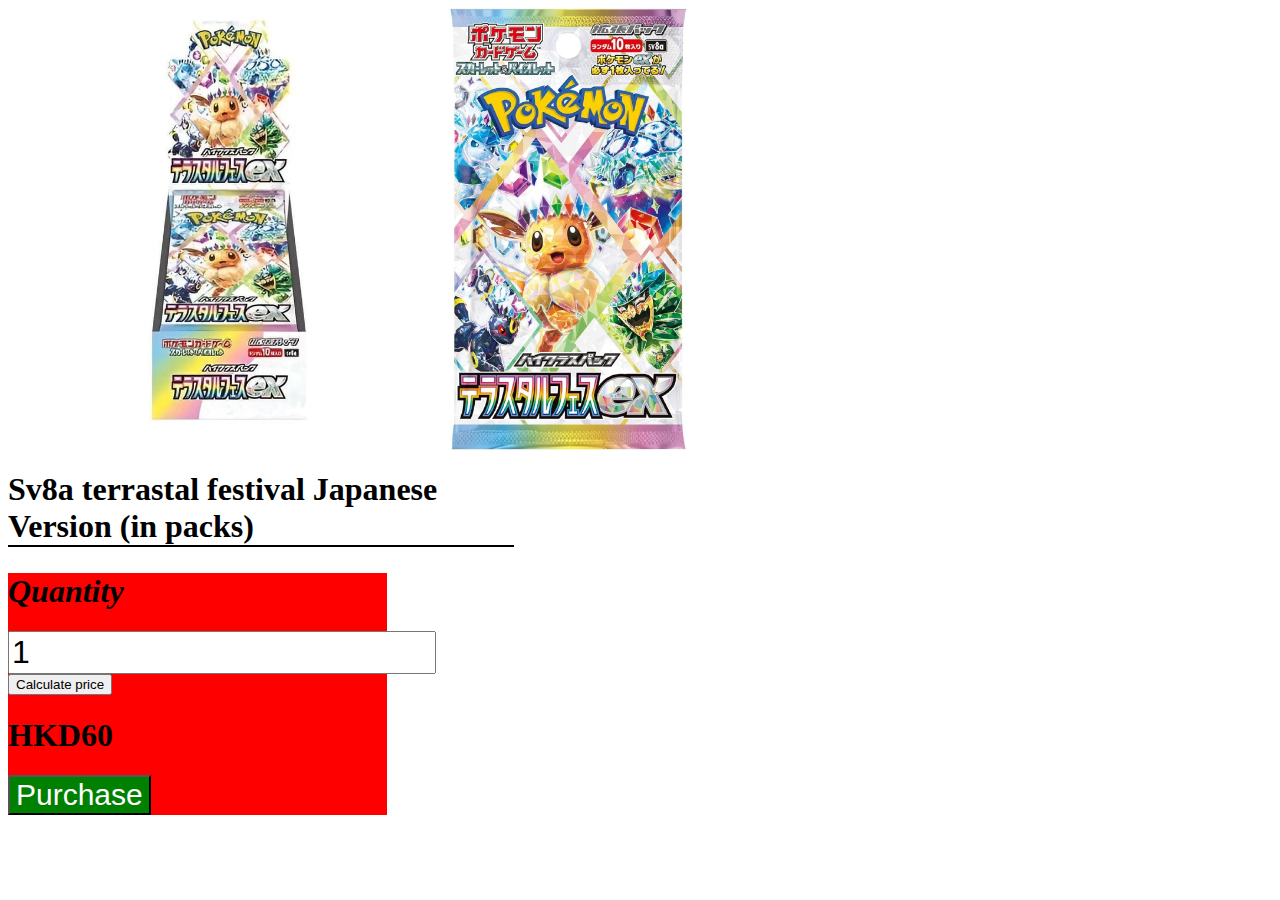
<file: 1.html>
<html>
    <head>
        <title>Sv8a terrastal festival Japanese Version</title>
        <link rel="stylesheet" href="1.css">
        <script>
            
            document.addEventListener("DOMContentLoaded", function() {
                clickdy.addEventListener("click", function() {
                    const priceCalculation = document.getElementById("priceCalculation");
                    const imp = document.getElementById("imp");
                    const clickdy = document.getElementById("clickdy");
                    let i = parseInt(imp) * 60;
                    priceCalculation.innerText = "HKD" + (imp.value * 60)
                    localStorage.setItem('price', imp.value);
                })
            })

            
        </script>
    </head>
 <!--1 pack HKD$60-->
 <!--10 packs HKD$600-->
 <div id="all">
    <div id="first">
        <img src="product1.1.jpg" alt="">
        <img src="product1.2.jpg" alt="">
    </div>
    <h1 id="titles">Sv8a terrastal festival Japanese Version (in packs)</h1>
    <div id="payment">

        <i><b><h1>Quantity</h1></b></i>
        <div>
            <input type="number" min="1" value="1" id="imp">
            <button id="clickdy">Calculate price</button>
        </div>
        <h1 id="priceCalculation">HKD60</h1>
        <button style="background-color: green; color: white; font-size: 30px;" onclick="location.href='contact.html'" >Purchase</button>
    </div>
 </div>
    
</html>
</file>
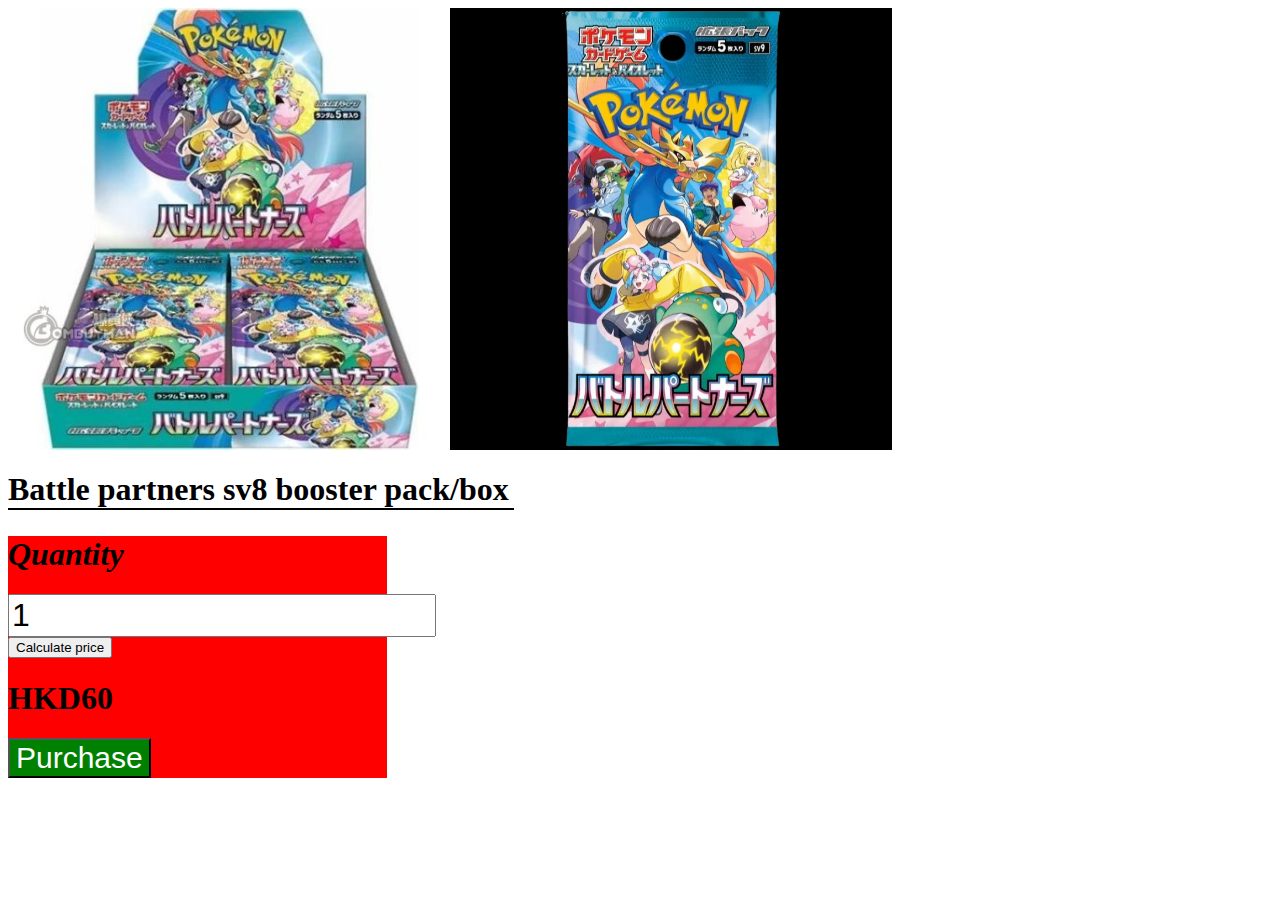
<file: 2.html>
<html>
    <head>
        <title>Sv8a terrastal festival Japanese Version</title>
        <link rel="stylesheet" href="2.css">
        <script>
            
            document.addEventListener("DOMContentLoaded", function() {
                clickdy.addEventListener("click", function() {
                    const priceCalculation = document.getElementById("priceCalculation");
                    const imp = document.getElementById("imp");
                    const clickdy = document.getElementById("clickdy");
                    let i = parseInt(imp) * 60;
                    priceCalculation.innerText = "HKD" + (imp.value * 60)
                    localStorage.setItem('price', imp.value);
                })
            })

        </script>
    </head>
 <!--1 pack HKD$60-->
 <!--10 packs HKD$600-->
 <div id="all">
    <div id="first">
        <img src="product2.1.jpg" alt="">
        <img src="product2.2.jpg" alt="">
    </div>
    <h1 id="titles">Battle partners sv8 booster pack/box</h1>
    <div id="payment">

        <i><b><h1>Quantity</h1></b></i>
        <div>
            <input type="number" min="1" value="1" id="imp">
            <button id="clickdy">Calculate price</button>
        </div>
        <h1 id="priceCalculation">HKD60</h1>
        <button style="background-color: green; color: white; font-size: 30px;" onclick="location.href='contact.html'">Purchase</button>
    </div>
 </div>
    
</html>
</file>
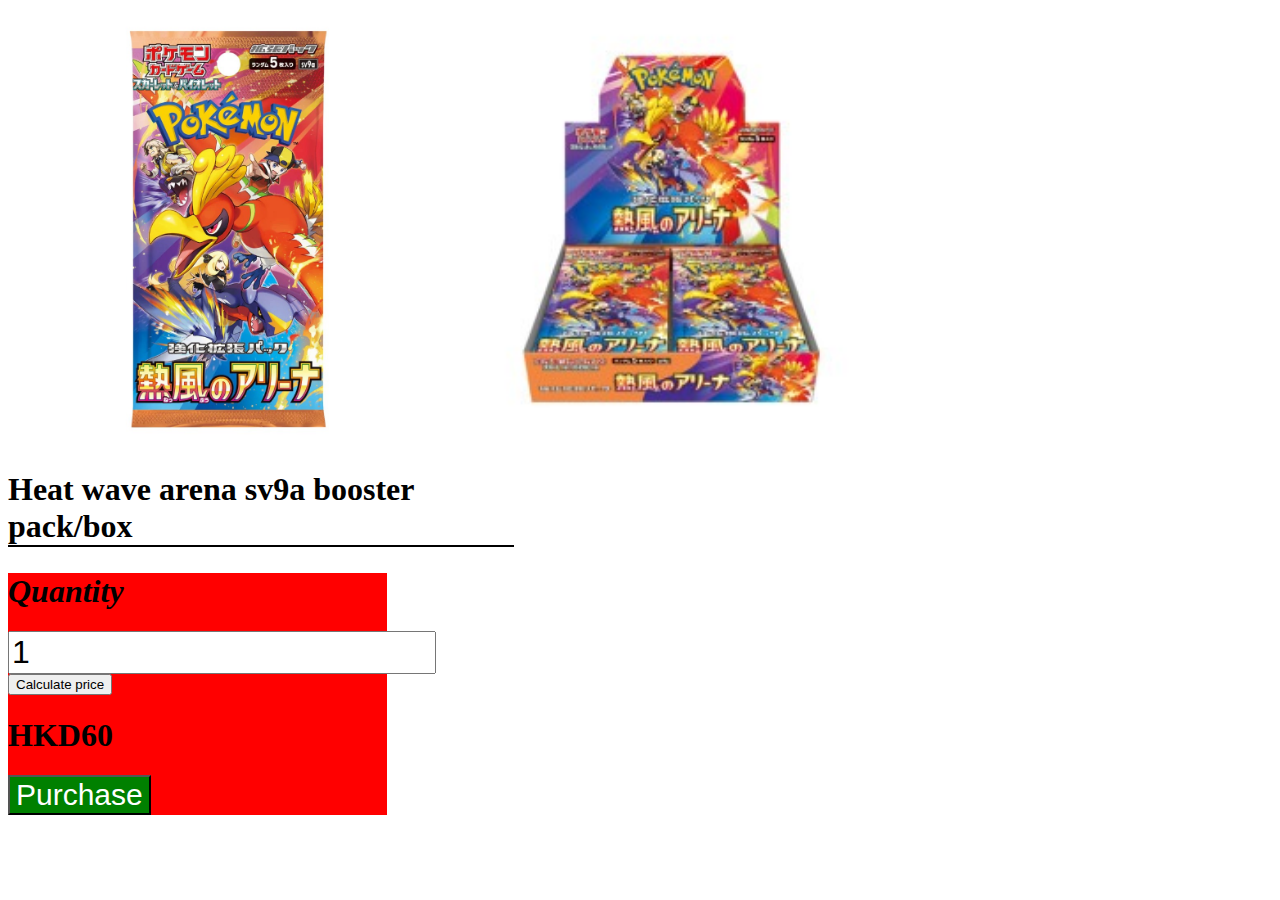
<file: 3.html>
<html>
    <head>
        <title>Sv8a terrastal festival Japanese Version</title>
        <link rel="stylesheet" href="1.css">
        <script>
            
            document.addEventListener("DOMContentLoaded", function() {
                clickdy.addEventListener("click", function() {
                    const priceCalculation = document.getElementById("priceCalculation");
                    const imp = document.getElementById("imp");
                    const clickdy = document.getElementById("clickdy");
                    let i = parseInt(imp) * 60;
                    priceCalculation.innerText = "HKD" + (imp.value * 60)
                    localStorage.setItem('price', imp.value);
                })
            })

        </script>
    </head>
 <!--1 pack HKD$60-->
 <!--10 packs HKD$600-->
 <div id="all">
    <div id="first">
        <img src="prodcut3.1.jpg" alt="">
        <img src="product3.2.jpg" alt="">
    </div>
    <h1 id="titles">Heat wave arena sv9a booster pack/box</h1>
    <div id="payment">

        <i><b><h1>Quantity</h1></b></i>
        <div>
            <input type="number" min="1" value="1" id="imp">
            <button id="clickdy">Calculate price</button>
        </div>
        <h1 id="priceCalculation">HKD60</h1>
        <button style="background-color: green; color: white; font-size: 30px;" onclick="location.href='contact.html'">Purchase</button>
    </div>
 </div>
    
</html>
</file>
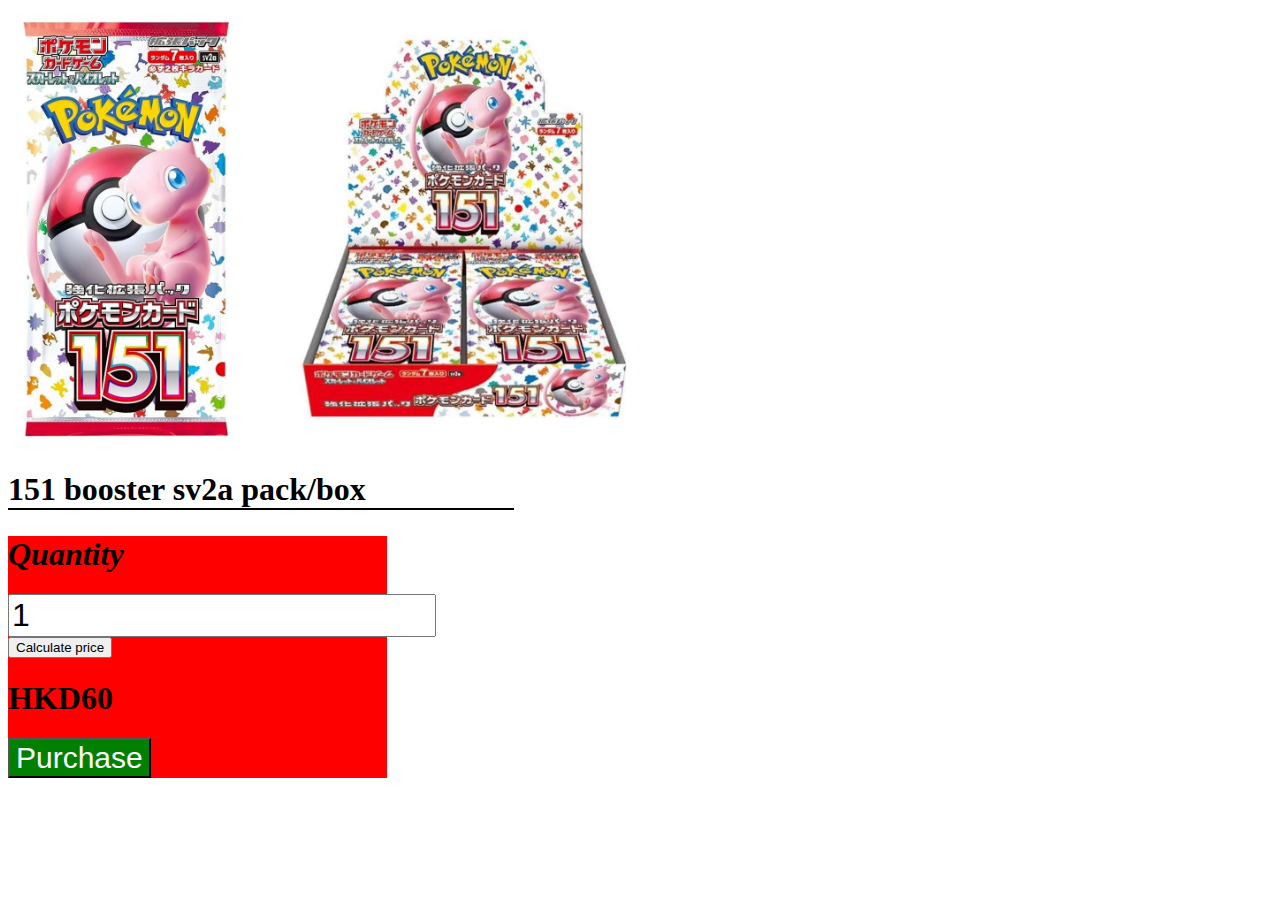
<file: 4.html>
<html>
    <head>
        <title>Sv8a terrastal festival Japanese Version</title>
        <link rel="stylesheet" href="1.css">
        <script>
            
            document.addEventListener("DOMContentLoaded", function() {
                clickdy.addEventListener("click", function() {
                    const priceCalculation = document.getElementById("priceCalculation");
                    const imp = document.getElementById("imp");
                    const clickdy = document.getElementById("clickdy");
                    let i = parseInt(imp) * 60;
                    priceCalculation.innerText = "HKD" + (imp.value * 60)
                    localStorage.setItem('price', imp.value);
                })
            })

        </script>
    </head>
 <!--1 pack HKD$60-->
 <!--10 packs HKD$600-->
 <div id="all">
    <div id="first">
        <img src="product4.1.jpg" alt="">
        <img src="product4.2.jpg" alt="">
    </div>
    <h1 id="titles">151 booster sv2a pack/box</h1>
    <div id="payment">

        <i><b><h1>Quantity</h1></b></i>
        <div>
            <input type="number" min="1" value="1" id="imp">
            <button id="clickdy">Calculate price</button>
        </div>
        <h1 id="priceCalculation">HKD60</h1>
        <button style="background-color: green; color: white; font-size: 30px;" onclick="location.href='contact.html'">Purchase</button>
    </div>
 </div>
    
</html>
</file>
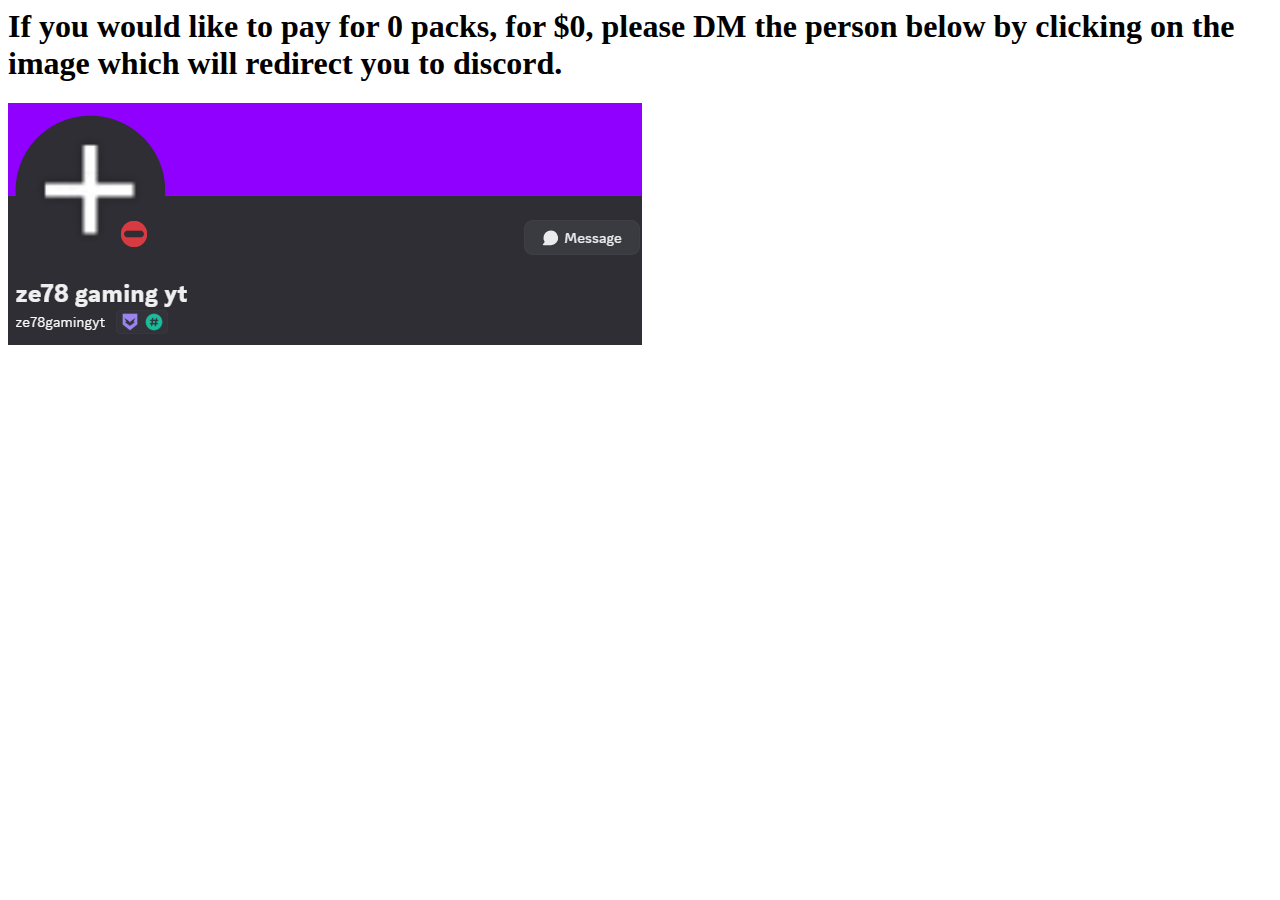
<file: contact.html>
<html>
    <head>
        <title>Contact Owner</title>
    </head>
    <h1 id="i">If you would like to pay for 0 packs for $0, please use discord to message our owner.</h1>
    <a href="https://discord.com/channels/@me/936955943097356348"><img src="discord.png" alt=""></a>
    <script>
        let retrieve = localStorage.getItem("price");
        console.log(retrieve)
        const i = document.getElementById('i');
        document.addEventListener("DOMContentLoaded", function() {
            i.innerText = "If you would like to pay for " + Number(retrieve) + " packs, for $" + retrieve * 60 + ", please DM the person below by clicking on the image which will redirect you to discord.";
        })
        
    </script>
</html>
</file>
<file: 1.css>
#first img {
    width: 100%;
    height: 100%;
}

#first {
    width: 40%;
    height: 50%;
    display: flex;
    flex-direction: row;
    flex: 1;
}

#payment input {
    font-size: 200%;
}

#titles {
    margin-bottom: 2%;
    border-bottom: 2px black solid;
    width: 40%;
}
#payment {
    background-color: red;
    width: 30%;
}
/* Grid placement */
</file>
<file: 2.css>
#first img {
    width: 100%;
    height: 100%;
}

#first {
    width: 40%;
    height: 50%;
    display: flex;
    flex-direction: row;
    flex: 1;
}

#payment input {
    font-size: 200%;
}

#titles {
    margin-bottom: 2%;
    border-bottom: 2px black solid;
    width: 40%;
}
#payment {
    background-color: red;
    width: 30%;
}
/* Grid placement */
</file>
